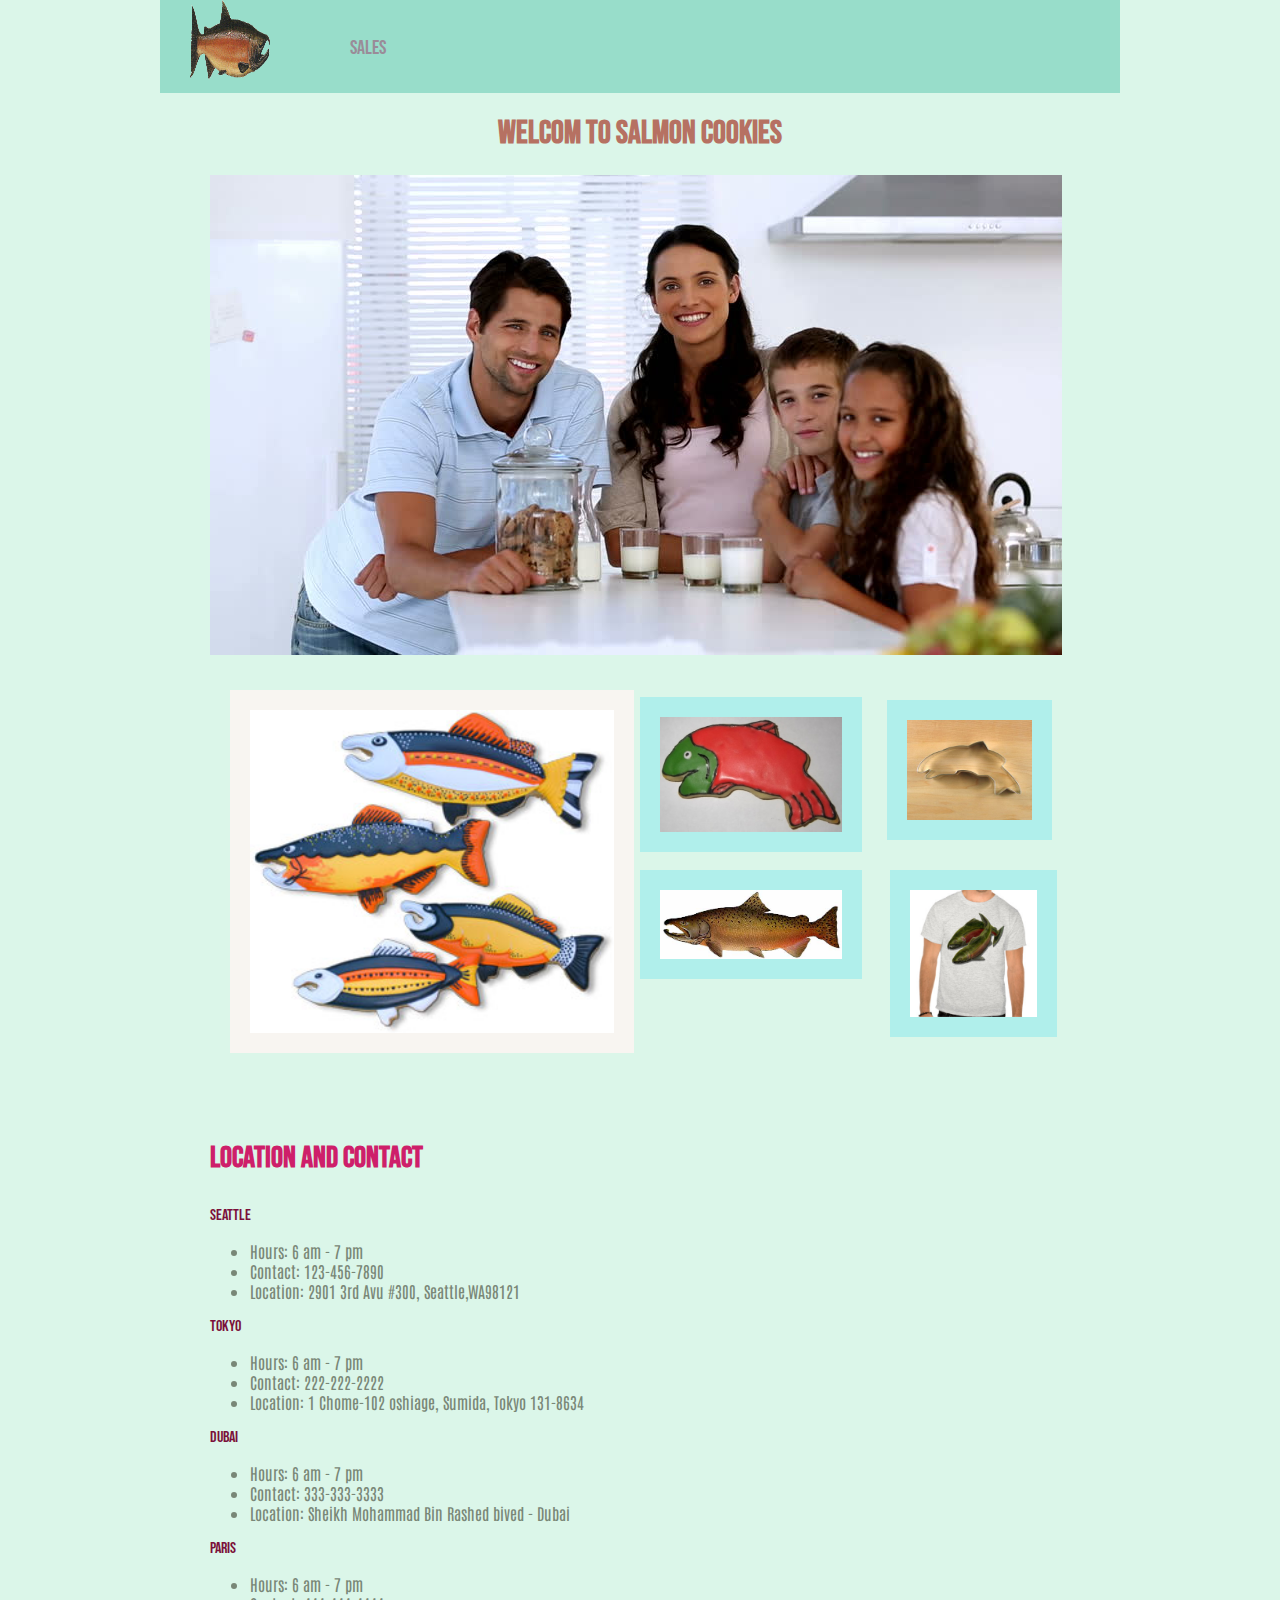
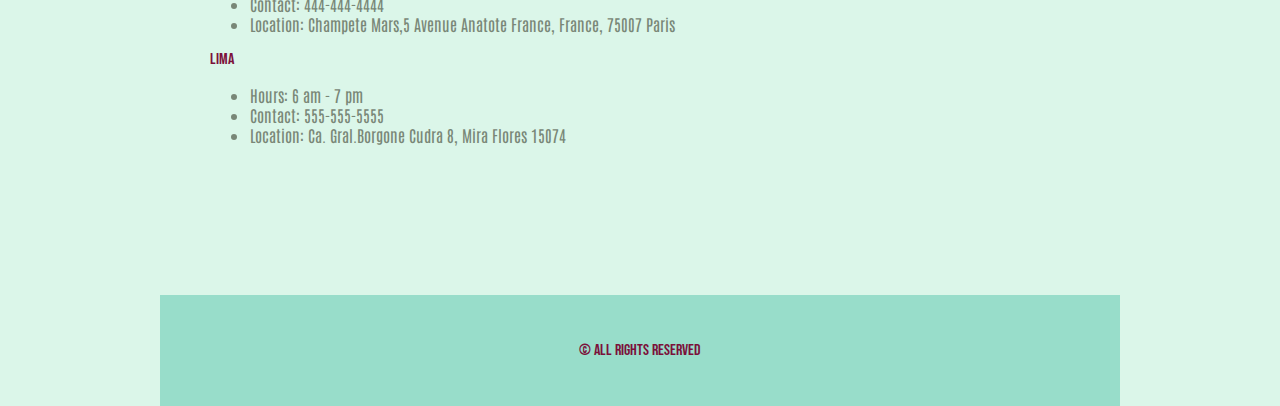
<file: index.html>
<!DOCTYPE html>
<html lang="en">
<head>
    <meta charset="UTF-8">
    <meta http-equiv="X-UA-Compatible" content="IE=edge">
    <meta name="viewport" content="width=device-width, initial-scale=1.0">
    <title>Document</title>
    <link rel="stylesheet"  href="./css/style.css">
</head>
<body id="divOneEle">
    <header>
       
   <nav>

<img class="img_sal" src="./imgs/salmon.png">
<section class="src_nav_img">
    <a class="sec_a" href="sales.html">sales</a>
</section>

</nav>
</header>
<main>
   <section class="main_sec">
    <h1 class="h1_cla">Welcom To Salmon Cookies</h1>
    <img class="imf_fam" src="./imgs/family.jpg">
</section>
   <section class="main_SEC">
       <section class="sec_imgs">
        <img class="fros" src="./imgs/frosted-cookie.jpg">
      
   
      
        <img class="fish" src="./imgs/fish.jpg">
     
     
        <img class="cut" src="./imgs/cutter.jpeg">
     

    
        <img class="chin" src="./imgs/chinook.jpg">
     

       
        <img class="shirt" src="./imgs/shirt.jpg">
    </section>
    <article class="sec_loc">
        <h3>Location And Contact</h3>
    <p>Seattle</p>
    <ul>
        <li>Hours: 6 am - 7 pm</li>
        <li>Contact: 123-456-7890</li>
        <li>Location: 2901 3rd Avu #300, Seattle,WA98121</li>
    </ul>
    <p>Tokyo</p>

    <ul>
    <li>Hours: 6 am - 7 pm</li>
    <li>Contact: 222-222-2222</li>
    <li>Location: 1 Chome-102 oshiage, Sumida, Tokyo 131-8634</li>
   </ul>
   <p>Dubai</p>
  
   <ul>
    <li>Hours: 6 am - 7 pm</li>
    <li>Contact: 333-333-3333</li>
    <li>Location: Sheikh Mohammad Bin Rashed bived - Dubai</li>
   </ul>

    <p>Paris</p>


<ul>
    <li>Hours: 6 am - 7 pm</li>
    <li>Contact: 444-444-4444</li>
    <li>Location: Champete Mars,5 Avenue Anatote France, France, 75007 Paris</li>
</ul>
    <p>Lima</p>

<ul>
    <li>Hours: 6 am - 7 pm</li>
    <li>Contact: 555-555-5555</li>
    <li>Location: Ca. Gral.Borgone Cudra 8, Mira Flores 15074</li>
</ul>

</article>
</section>

</main>

<footer>
<p>&COPY; All Rights Reserved </p>

</footer>

    <script src="./js/app.js"></script>
</body>
</html>
</file>
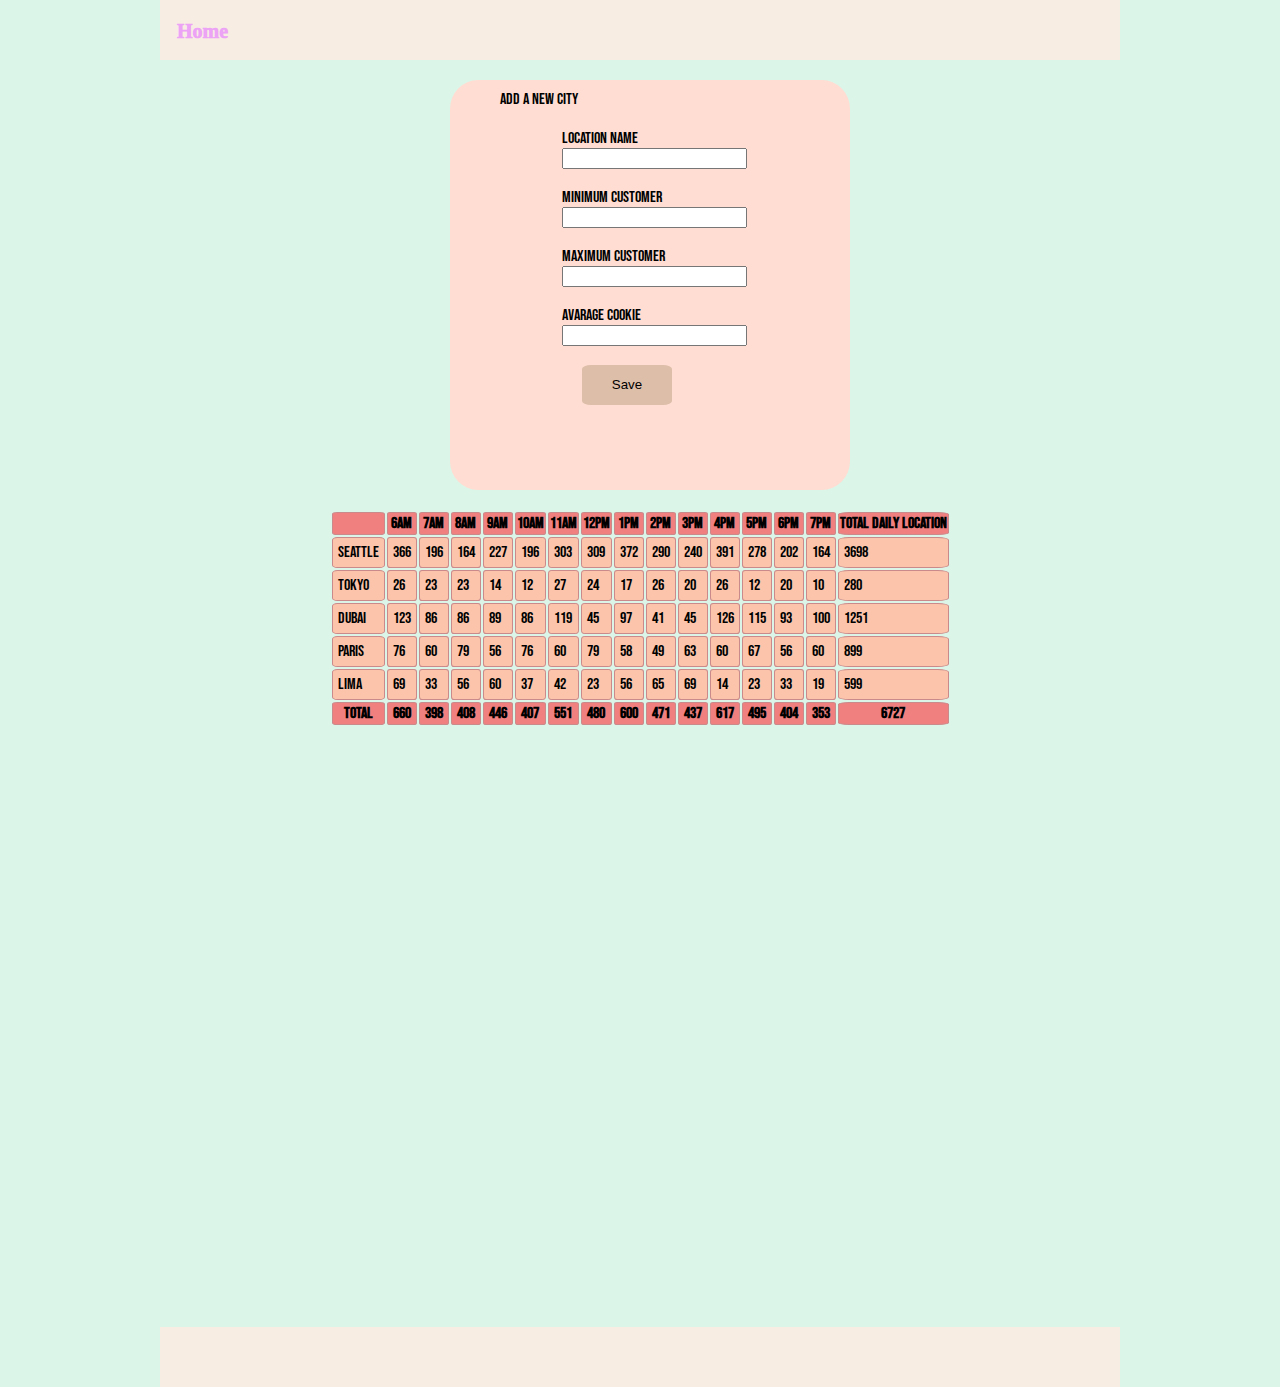
<file: sales.html>
<!DOCTYPE html>
<html lang="en">
<head>
    <meta charset="UTF-8">
    <meta http-equiv="X-UA-Compatible" content="IE=edge">
    <meta name="viewport" content="width=device-width, initial-scale=1.0">
    <title>Document</title>
    <link rel="stylesheet"  href="./css/style.css">
</head>

<nav class="nav_sales">
    <a class="nav_a" href="index.html">Home</a>

</nav>
<body id="bodySalAttributes">

<h2 id="wlecomMsg"></h1>
    <article class="art_form">
    <form id="cookiForm">Add a New City
<fieldset>
<legend>
    
<label  for="Lname">Location Name</label>
<input required id="Lname" name="Lname" type="text"><br><br>

<label for="miCus">Minimum Customer</label>
<input required id="miCus" name="miCus" type="number" min="0"><br><br>

<label for="maxCus">Maximum Customer</label>
<input required id="maxCus" name="maxCus" type="number" min="0"><br><br>

<label for="AvgCook">Avarage Cookie</label>
<input required id="AvgCook" name="AvgCook" type="number" min="0"><br><br>

<button type="submit"> Save </button><br><br>

</legend>

</fieldset>
</form><br><br>
</article>

    <article id="tableCookie">
   <table id="CookieTable"></table>


    </article>
<footer class="foot_sales"></footer>


<script src="./js/app.js"></script>
</body>
</html>
</file>
<file: css/style.css>
@import url('https://fonts.googleapis.com/css2?family=Bebas+Neue&display=swap');
@import url('https://fonts.googleapis.com/css2?family=Antonio:wght@100;200&display=swap');

body{
    font-family: 'Bebas Neue', cursive;
    background-color: #dbf6e9;
    width: 960px;
    margin: auto;
}

header{
    background-color: #98ddca;
}
header{
     height: 88px;
    padding-bottom: 5px;
}
.src_nav_img{
position: relative;
left: 60px;
bottom: 44px;
}
header a{
    margin-left: 100px; 
    text-decoration: none;
    color: #9a8c98;
}
a:hover{
 background-color: #b0efeb;
}
.img_sal{
    padding-left: 30px;
    width: 80px;
    height: 80px;
    display: block;

}
.imf_fam{
    position: relative;
    margin-left: 50px;
}
.sec_a{
    font-size: 20px;
    padding: 30px 30px;
}
.main_sec{
    display: block;
    align-items: center;
}
.h1_cla{
    text-align: center;
}
h1{
    align-items: center;
    color: #b67162;
}
h2{
    color: #ce1f6a;
}
h3{
    font-size: 30px;
    font-weight: 900;
    font-family: 'Bebas Neue', cursive;
    color: #ce1f6a;
}
td,th{
    border: 1px solid #ca8a8b;
    border-radius: 10%;
}
th{
    background-color: #f08080;
}
th:hover{
    background-color: #98ddca;
}
td{
    padding: 5px;
    background-color: #fbc4ab;
}
td:hover{
    background-color: aliceblue;
}
p{
    color: #7b113a;
    font-weight: 800px;
}
.main_SEC{
    margin-left: 50px;
}
.nav_a{
    text-decoration: none;
    font-weight: 1000;
    font-size: 20px;
    padding: 17px 17px;
    color: #eca3f5;
    font-family: 'Zen Dots', cursive;
    
}
.nav_a:hover{
background-color: #b0efeb;
}
.nav_sales{
    background-color: #f8ede3;
    height: 40px;
    padding-top: 20px;
}
.foot_sales{
    background: #f8ede3;
    
}
footer{
    padding: 30px;
    margin-top: 600px;
    background: #98ddca;
}
footer p{
    text-align: center;
}
.art_form{
    position: relative;
    left: 10px;
    margin: auto;
    width: 400px;
    height: 400px;
    padding-top: 10px;
   background-color: #ffddd2;
   margin-bottom: 20px;
   border-radius: 7%;
}
form{
    padding-left: 50px;
}
fieldset{
border: none;
padding: 20px 30px;
margin:20px 30px;
}
legend{
    margin-top: 15px;
}
label{
    margin-top: 10px;
}
button{
 border-radius: 10%;
 background-color: #ddbea9;
 transition: 350ms;
 width: 90px;
 margin-left: 20px;
 border: #725f5b;
 height: 40px;
}
button:hover{
    background-color: #f4978e;
}
table{
    border-radius: 7%;
    border: #8a817c;
    margin: auto;
    border: #ca8a8b;
    margin-bottom: 20px;
}
.sec_imgs{
    position: relative;
}
.fish{
    position: absolute;
    left: 20px;
    width: 40%;
    padding: 20px;
    background-color: #f8f5f1;
    margin: 0 0;
}
.fros{
    position: absolute;
    left: 430px;
    top: 7px;
    width: 20%;
    padding: 20px;
    background-color: #b0efeb;

}
.cut{
    position: absolute;
   left: 677px;
   top: 10px;
   width: 125px;
   height: 100px;
   padding: 20px;
    background-color: #b0efeb;

}
.chin{
    position: absolute;
    left: 430px;
    top: 180px;
    width: 20%;
    padding: 20px;
    background-color: #b0efeb;

}
.shirt{
    position: absolute;
    top: 180px;
    left: 680px;
    width: 14%;
   padding: 20px;
    background-color: #b0efeb;

}
.sec_loc{
    position: relative;
    top: 450px;
}
ul li{
    color: #798777 ;
    font-family: 'Antonio', sans-serif;
}
</file>
